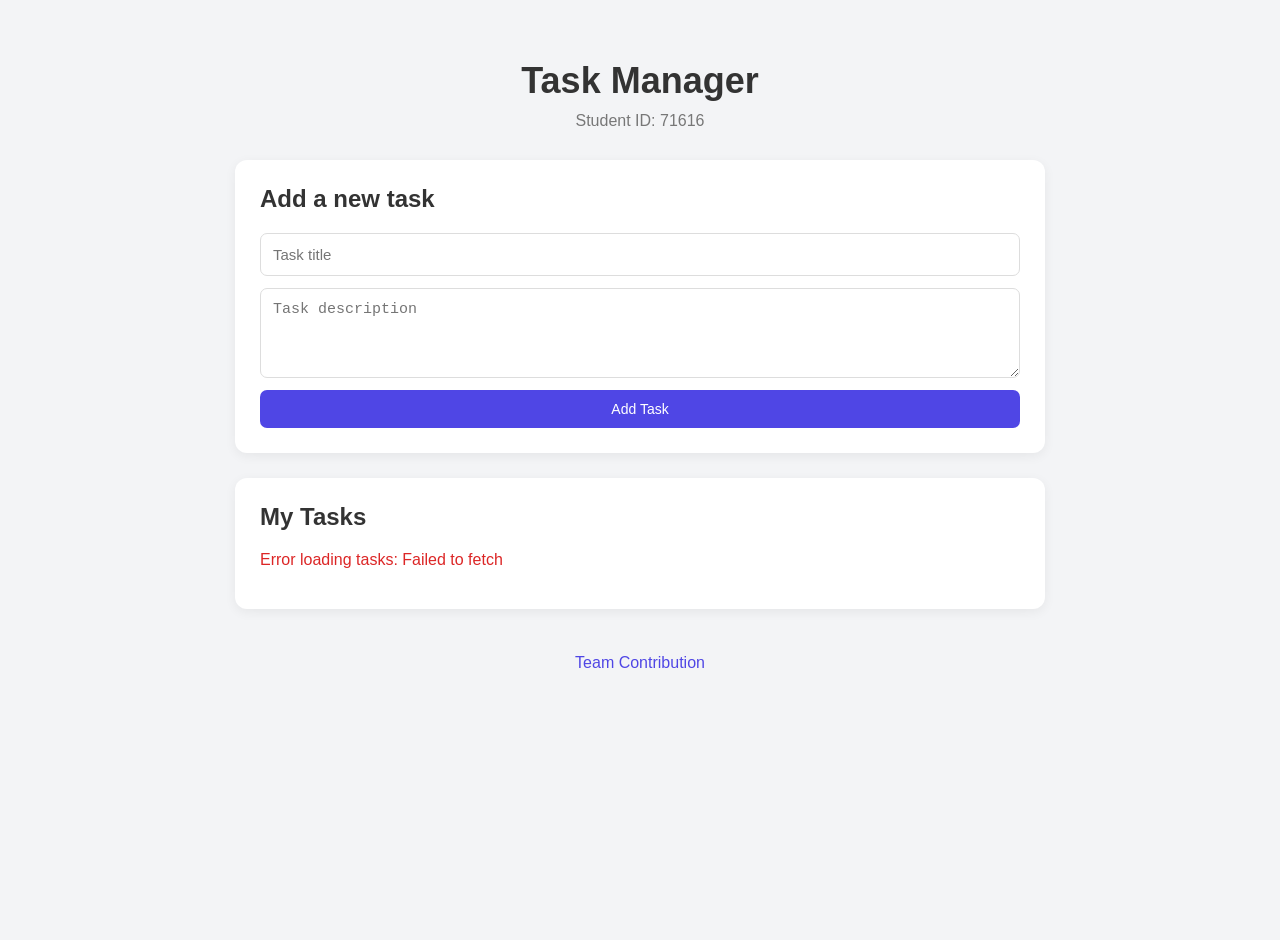
<file: index.html>
<!DOCTYPE html>
<html lang="en">
<head>
    <meta charset="UTF-8">
    <meta name="viewport" content="width=device-width, initial-scale=1.0">
    <title>Task Manager</title>
    <link rel="stylesheet" href="style.css">
</head>
<body>

    <div class="container">

        <header>
            <h1>Task Manager</h1>
            <p>Student ID: <span id="student-id">71616</span></p>
        </header>

        <main>

            <section class="task-form-section">
                <h2>Add a new task</h2>

                <form id="task-form">
                    <input
                        type="text"
                        id="task-title"
                        placeholder="Task title"
                        required
                    >

                    <textarea
                        id="task-description"
                        placeholder="Task description"
                    ></textarea>

                    <button type="submit" id="task-submit">
                        Add Task
                    </button>
                </form>
            </section>

            <section class="tasks-section">
                <h2>My Tasks</h2>

                <div id="status-message"></div>

                <div id="task-list">
                    <!-- Tasks will be loaded here -->
                </div>
            </section>

        </main>

        <footer>
            <a href="contribution.html" id="contribution-link">
                Team Contribution
            </a>
        </footer>

    </div>

    <script src="app.js"></script>
</body>
</html>
</file>
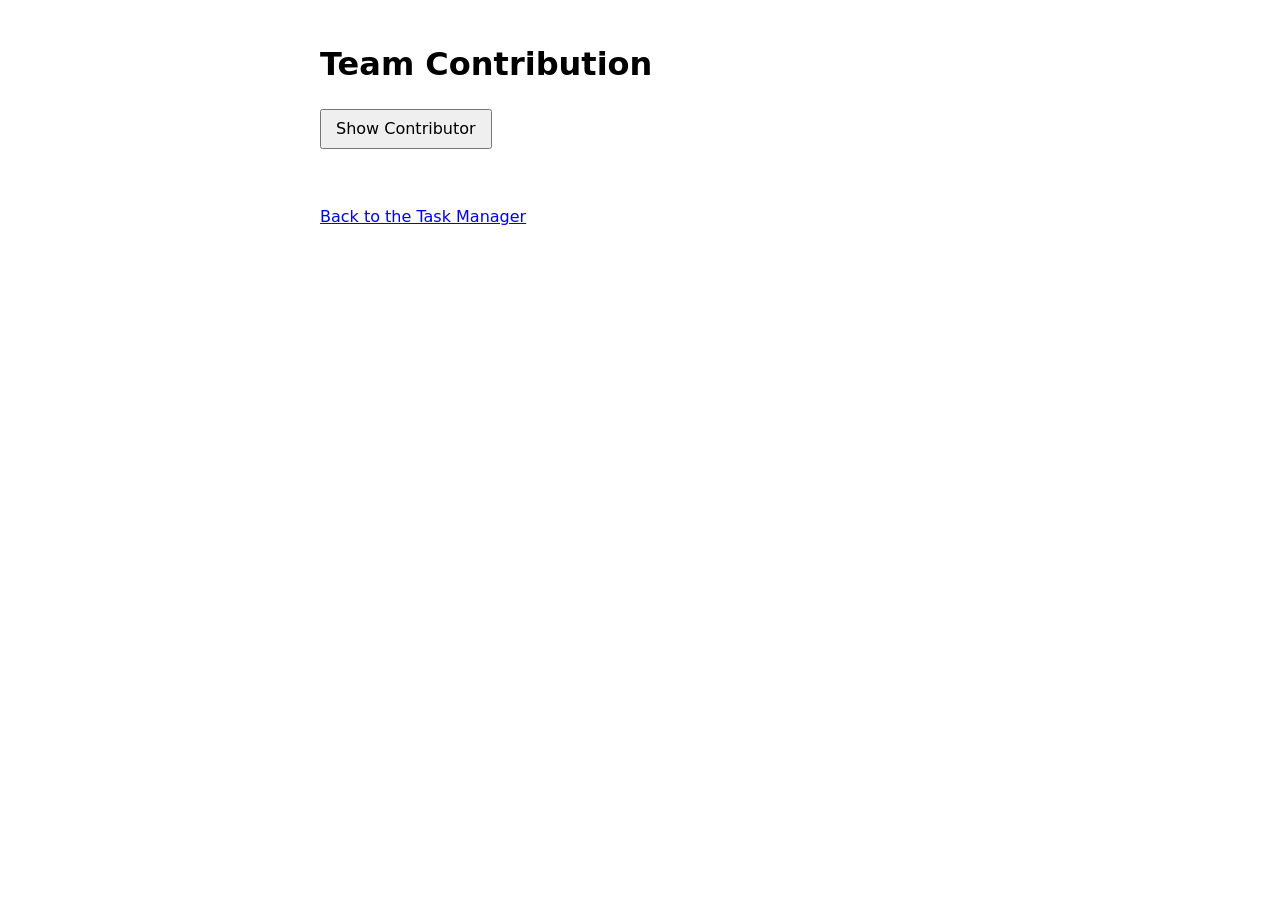
<file: contribution.html>
<!DOCTYPE html>
<html lang="en">
<head>
  <meta charset="UTF-8">
  <meta name="viewport" content="width=device-width, initial-scale=1">
  <title>Team Contribution</title>
  <link rel="icon" href="data:,">
  <style>
    body {
      max-width: 640px;
      margin: 40px auto;
      padding: 0 16px;
      font-family: system-ui, -apple-system, "Segoe UI", Roboto, sans-serif;
      line-height: 1.5;
    }
    button {
      padding: 6px 14px;
      font: inherit;
      cursor: pointer;
    }
    #contributor-student-id {
      min-height: 1.5em;
      font-weight: 600;
    }
  </style>
</head>
<body>
  <h1>Team Contribution</h1>

  <button id="load-contributor" type="button">Show Contributor</button>

  <p id="contributor-student-id" aria-live="polite"></p>

  <p><a href="index.html">Back to the Task Manager</a></p>

  <script>
    // The ID is read from contribution.json on every click, never hardcoded here.
    document.getElementById('load-contributor').addEventListener('click', async () => {
      const output = document.getElementById('contributor-student-id');
      try {
        const response = await fetch('contribution.json', { cache: 'no-store' });
        if (!response.ok) {
          throw new Error(`HTTP ${response.status}`);
        }
        const data = await response.json();
        if (!data.contributorStudentId) {
          throw new Error('the contributorStudentId field is missing');
        }
        output.textContent = `Contributor Student ID: ${data.contributorStudentId}`;
      } catch (error) {
        output.textContent = `Could not load contribution.json: ${error.message}`;
      }
    });
  </script>
</body>
</html>
</file>
<file: style.css>
* {
    margin: 0;
    padding: 0;
    box-sizing: border-box;
}

body {
    font-family: Arial, sans-serif;
    background: #f3f4f6;
    color: #333;
    min-height: 100vh;
}

.container {
    max-width: 850px;
    margin: 40px auto;
    padding: 20px;
}

header {
    text-align: center;
    margin-bottom: 30px;
}

header h1 {
    font-size: 36px;
    color: #333;
    margin-bottom: 10px;
}

header p {
    color: #777;
}

.task-form-section,
.tasks-section {
    background: white;
    padding: 25px;
    border-radius: 12px;
    margin-bottom: 25px;
    box-shadow: 0 3px 12px rgba(0, 0, 0, 0.06);
}

h2 {
    margin-bottom: 20px;
}

#task-form {
    display: flex;
    flex-direction: column;
    gap: 12px;
}

input,
textarea {
    width: 100%;
    padding: 12px;
    border: 1px solid #ddd;
    border-radius: 7px;
    font-size: 15px;
}

textarea {
    min-height: 90px;
    resize: vertical;
}

button {
    padding: 11px 16px;
    border: none;
    border-radius: 7px;
    background: #4f46e5;
    color: white;
    font-size: 14px;
    cursor: pointer;
}

button:hover {
    opacity: 0.85;
}

.task-item {
    display: flex;
    justify-content: space-between;
    align-items: center;
    gap: 15px;
    padding: 16px;
    border: 1px solid #eee;
    border-radius: 8px;
    margin-bottom: 12px;
}

.task-info {
    flex: 1;
    overflow-wrap: anywhere;
}

.task-title {
    font-weight: bold;
    margin-bottom: 6px;
}

.task-description {
    color: #777;
    font-size: 14px;
}

.task-status {
    font-size: 13px;
    color: #777;
    margin-top: 7px;
}

.task-item.completed .task-title {
    text-decoration: line-through;
    color: #999;
}

.task-actions {
    display: flex;
    flex-wrap: wrap;
    gap: 6px;
}

.edit-task {
    background: #2563eb;
}

.delete-task {
    background: #dc2626;
}

.toggle-task {
    background: #16a34a;
}

#status-message {
    margin-bottom: 15px;
    color: #dc2626;
}

footer {
    text-align: center;
    padding: 20px;
}

footer a {
    color: #4f46e5;
    text-decoration: none;
}

@media (max-width: 600px) {
    .container {
        margin: 15px auto;
        padding: 12px;
    }

    .task-item {
        flex-direction: column;
        align-items: flex-start;
    }
}
</file>
